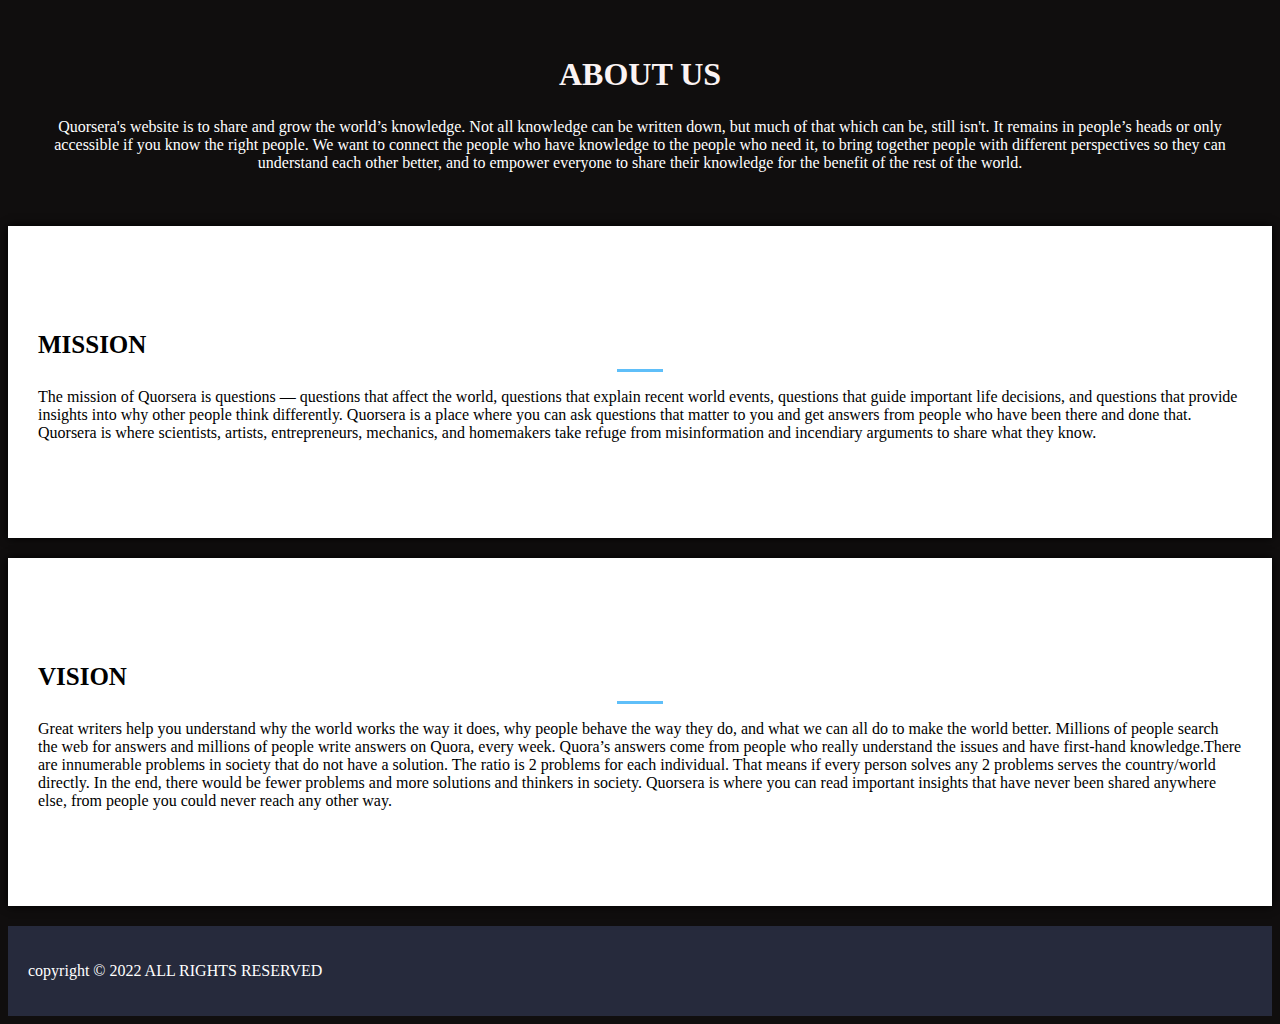
<file: aboutus.html>
<html>

<head>
    <link rel="stylesheet" href="aboutus.css">

    <body>
        <title>ABOUT US</title>
        <section id="about">
            <div class="about-1">
                <h1>ABOUT US</h1>
                <p>
                    Quorsera's website is to share and grow the world’s knowledge. Not all knowledge can be written down, but much of that which can be, still isn't. It remains in people’s heads or only accessible if you know the right people. We want to connect the people
                    who have knowledge to the people who need it, to bring together people with different perspectives so they can understand each other better, and to empower everyone to share their knowledge for the benefit of the rest of the world.
                </p>
            </div>
            <div id="about-2">
                <div class="content-box-lg">
                    <div class="cont1">
                        <div class="row">
                            <div class="col-md-4">
                                <div class="about-item text center">
                                    <i class="fa da-book"></i>
                                    <h3>MISSION</h3>
                                    <hr>
                                    <p>The mission of Quorsera is questions — questions that affect the world, questions that explain recent world events, questions that guide important life decisions, and questions that provide insights into why other people
                                        think differently. Quorsera is a place where you can ask questions that matter to you and get answers from people who have been there and done that. Quorsera is where scientists, artists, entrepreneurs, mechanics,
                                        and homemakers take refuge from misinformation and incendiary arguments to share what they know.</p>
                                </div>
                            </div>
                            <div class="col-md-4">
                                <div class="about-item text center">
                                    <i class="fa da-book"></i>
                                    <h3> VISION</h3>
                                    <hr>
                                    <p>Great writers help you understand why the world works the way it does, why people behave the way they do, and what we can all do to make the world better. Millions of people search the web for answers and millions of
                                        people write answers on Quora, every week. Quora’s answers come from people who really understand the issues and have first-hand knowledge.There are innumerable problems in society that do not have a solution. The
                                        ratio is 2 problems for each individual. That means if every person solves any 2 problems serves the country/world directly. In the end, there would be fewer problems and more solutions and thinkers in society.
                                        Quorsera is where you can read important insights that have never been shared anywhere else, from people you could never reach any other way.</p>
                                </div>
                            </div>
                        </div>
                    </div>
                </div>
            </div>
        </section>
        <footer class="text-center">
            <p>copyright &copy; 2022 ALL RIGHTS RESERVED</p>
        </footer>


    </body>
</head>

</html>
</file>
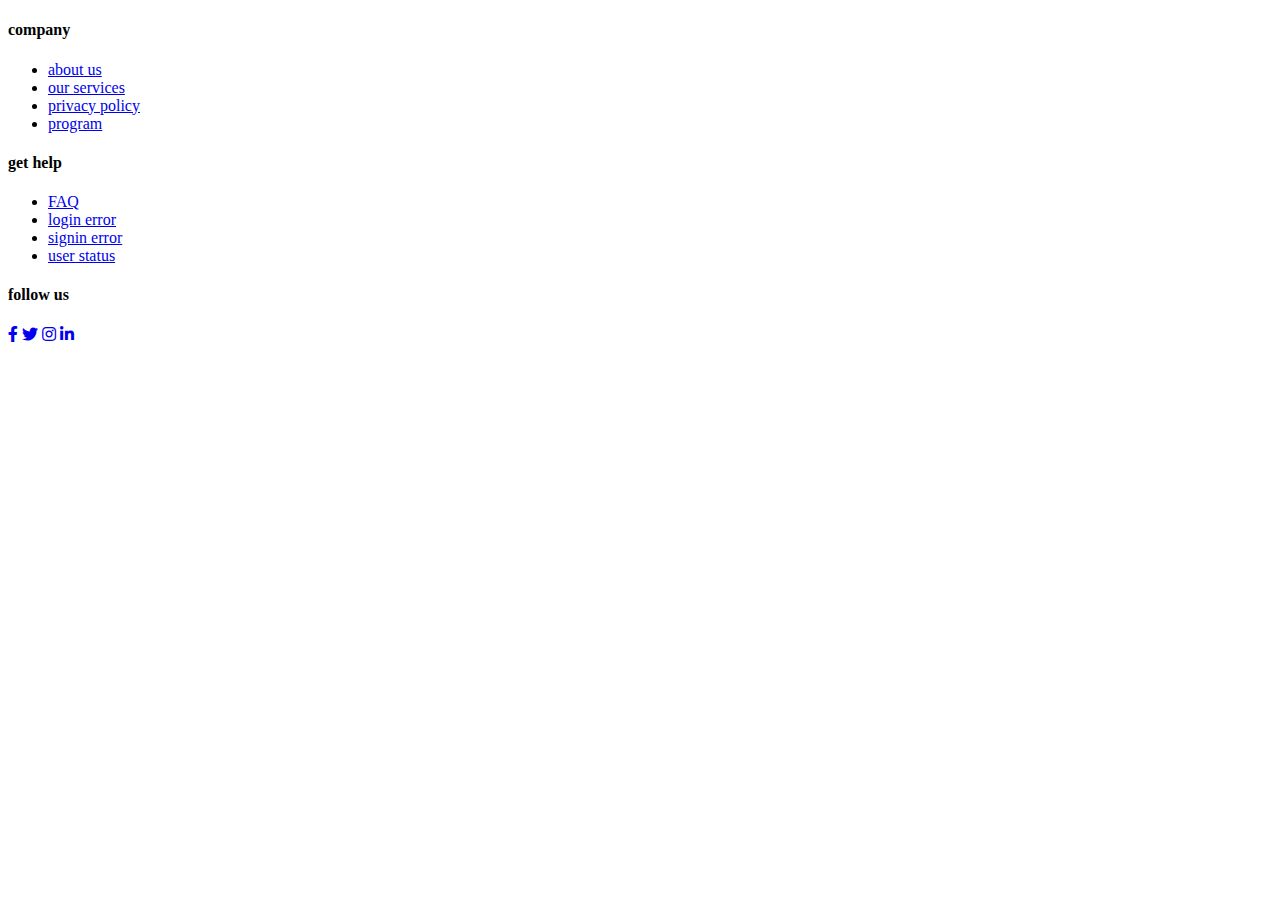
<file: footer.html>
<!DOCTYPE html>
<html lang="en">

<head>
    <title>Footer Design</title>
    <meta charset="utf-8">
    <meta name="viewport" content="width=device-width, initial-scale=1">

    <link rel="stylesheet" type="text/css" href="https://cdnjs.cloudflare.com/ajax/libs/font-awesome/5.15.1/css/all.min.css">
</head>

<body>


    </style>

    <footer class="footer">
        <div class="container">
            <div class="row">
                <div class="footer-col">
                    <h4>company</h4>
                    <ul>
                        <li><a href="#">about us</a></li>
                        <li><a href="#">our services</a></li>
                        <li><a href="#">privacy policy</a></li>
                        <li><a href="#"> program</a></li>
                    </ul>
                </div>
                <div class="footer-col">
                    <h4>get help</h4>
                    <ul>
                        <li><a href="#">FAQ</a></li>
                        <li><a href="#">login error</a></li>
                        <li><a href="#">signin error</a></li>
                        <li><a href="#">user status</a></li>

                    </ul>
                </div>

                <div class="footer-col">
                    <h4>follow us</h4>
                    <div class="social-links">
                        <a href="#"><i class="fab fa-facebook-f"></i></a>
                        <a href="#"><i class="fab fa-twitter"></i></a>
                        <a href="#"><i class="fab fa-instagram"></i></a>
                        <a href="#"><i class="fab fa-linkedin-in"></i></a>
                    </div>
                </div>
            </div>
        </div>
    </footer>

</body>

</html>
</file>
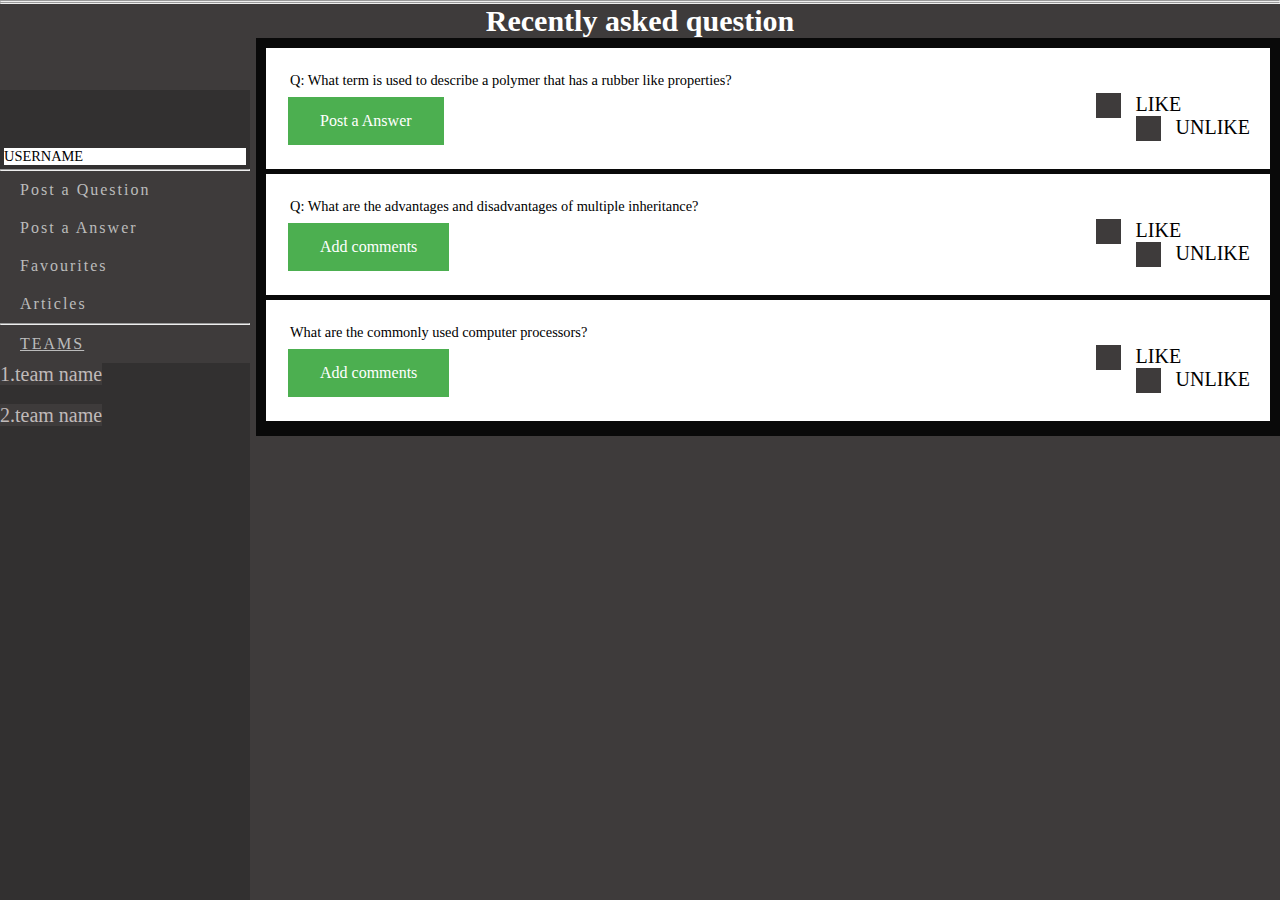
<file: page.html>
<!DOCTYPE html>
<html>

<head>
    <title>PAGE 2</title>
    <link rel="stylesheet" href="page.css">
    <href="https://cdnjs.cloudflare.com/ajax/libs/font-awesome/4.7.0/css/font-awesome.min.css">

        <body>
            <nav>


                <hr>
                <div class="sidebar">
                    <br>
                    <br>
                    <br>

                    <p>USERNAME</p>
                    <hr>
                    <a href="postaques.html">Post a Question</a>
                    <a href="postaanswer.html">Post a Answer</a>
                    <a href="">Favourites</a>
                    <a href="">Articles</a>
                    <hr>
                    <a href=""><u>TEAMS</a></u>
                    <p2>1.team name</p2><br>
                    <br>
                    <p3>2.team name</p3>
                </div>
            </nav>

            </div>
            <hr>
            </div>
            <h1>Recently asked question</h1>
            <article class="all-que">
                <article class="question">

                    <p>Q: What term is used to describe a polymer that has a rubber like properties?
                    </p>
                    <button OnClick="myOnClickFn()" class="button">Post a Answer</button>
                    <script>
                        function myOnClickFn() {
                            document.location.href = "postaanswer.html";
                        }
                    </script>



                    <label class="container">LIKE
        <input type="checkbox">
        <span class="checkmark"></span>
        <br>
        <label class="container">UNLIKE
          <input type="checkbox" >
          <span class="checkmark"></span>
    </article>
    <article class="question">
      
      <p>Q: What are the advantages and disadvantages of multiple inheritance?</p>
      <button class="button">Add comments</button>
      <label class="container">LIKE
        <input type="checkbox" >
        <span class="checkmark"></span>
        <br>
        <label class="container">UNLIKE
          <input type="checkbox" >
          <span class="checkmark"></span>
    </article>
    <article class="question">
      
      <p>What are the commonly used computer processors?
      </p>
      <button class="button">Add comments</button>
      <label class="container">LIKE
        <input type="checkbox" >
        <span class="checkmark"></span>
        <br>
        <label class="container">UNLIKE
          <input type="checkbox">
          <span class="checkmark"></span>
    </article>
  </article>

</body>
</head>
</html>
</file>
<file: aboutus.css>
{
    padding: 0;
    margin: 0;
}

body {
    background-color: rgb(16, 14, 14);
}

.about-1 {
    margin: 30px;
    padding: 5px;
}

.about-1 h1 {
    text-align: center;
    color: rgb(251, 243, 243);
    font-weight: bold;
}

.about-1 p {
    text-align: center;
    padding: 3px;
    color: #fff;
}

.about-item {
    margin-bottom: 20px;
    margin-top: 20px;
    background-color: white;
    padding: 80px 30px;
    box-shadow: 0 0 9px rgba(0, 0, 0.6);
}

.about-item i {
    font-size: 43px;
    margin: 0;
}

.about-item h3 {
    font-size: 25px;
    margin-bottom: 10px;
}

.about-item hr {
    width: 46px;
    height: 3px;
    background-color: #5fbff9;
    margin: 0 auto;
    border: none;
    text-align: center;
}

about-item:hover {
    background-color: #5fbff9;
}

.about-item:hover i,
.about-item:hover h3,
.about-item:hover p {
    color: rgb(125, 20, 20);
}

.about-item:hover hr {
    background-color: rgb(67, 8, 8);
}

.about-item:hover i {
    transform: translateY(-20px);
}

.about-item:hover i,
.about-item:hover h3,
.about-item:hover hr {
    transition: all 400ms ease-in-out;
}

footer {
    background: #262a3c;
    padding: 20px;
}

footer p {
    color: #fff;
}
</file>
<file: page.css>
* {
    margin: 0;
    padding: 0;
    box-sizing: border-box;
    font-family: poppins;
    background: #3e3b3b;
}

.logo {
    width: 100px;
    cursor: pointer;
    color: white;
    margin-left: 10px;
}

.logo1 {
    width: 80px;
    cursor: pointer;
    color: white;
    margin-left: 50px;
}

p {
    font-size: 20px;
    margin-left: 35px;
    color: white;
    cursor: pointer;
    margin-top: 10px;
}

body {
    margin: 0;
}

.sidebar {
    position: fixed;
    width: 250px;
    top: 90px;
    left: 0;
    bottom: 0;
    background: rgb(50, 48, 48);
    padding-top: 0.05px;
}

.sidebar h1 {
    display: block;
    padding: 10px 20px;
    color: #fff;
    text-decoration: none;
    font-family: "Rubik";
    letter-spacing: 2px;
    font-weight: 400;
    margin: 0;
    font-size: 25px;
    text-transform: uppercase;
}

.sidebar a {
    display: block;
    padding: 10px 20px;
    color: #bbb;
    text-decoration: none;
    font-family: "Rubik";
    letter-spacing: 2px;
}

.sidebar a:hover {
    color: #fff;
    margin-left: 20px;
    transition: 0.4s;
}

p2 {
    font-size: 20px;
    color: rgb(192, 186, 186);
    text-align: center;
    cursor: pointer;
    justify-content: center;
    justify-items: center;
}

p3 {
    font-size: 20px;
    color: rgb(192, 186, 186);
    text-align: center;
    cursor: pointer;
    justify-content: center;
    justify-items: center;
}

h1 {
    font-size: 30px;
    color: white;
    justify-content: center;
    text-align: center;
}

.all-que {
    width: 80%;
    float: right;
    margin-top: 50px;
    margin: 0;
    padding: 5px;
    background-color: rgb(9, 9, 9);
}

.all-que .question {
    margin: 5px;
    padding: 20px;
    background-color: #fff;
}

p {
    margin: 4px;
    font-size: 90%;
    color: black;
    background-color: #fff;
}

.button {
    background-color: #4CAF50;
    /* Green */
    border: none;
    color: white;
    padding: 15px 32px;
    text-align: center;
    text-decoration: none;
    display: inline-block;
    font-size: 16px;
    margin: 4px 2px;
    cursor: pointer;
}

.container {
    display: block;
    position: relative;
    padding-left: 40px;
    margin-bottom: 20px;
    cursor: pointer;
    font-size: 20px;
    -webkit-user-select: none;
    -moz-user-select: none;
    -ms-user-select: none;
    user-select: none;
    float: right;
    background-color: #fff;
}


/* Hide the browser's default checkbox */

.container input {
    position: absolute;
    opacity: 0;
    cursor: pointer;
    height: 0;
    width: 0;
}


/* Create a custom checkbox */

.checkmark {
    position: absolute;
    top: 0;
    left: 0;
    height: 25px;
    width: 25px;
}


/* On mouse-over, add a grey background color */

.container:hover input~.checkmark {
    background-color: #ccc;
}


/* When the checkbox is checked, add a blue background */

.container input:checked~.checkmark {
    background-color: #2196F3;
}


/* Create the checkmark/indicator (hidden when not checked) */

.checkmark:after {
    content: "";
    position: absolute;
    display: none;
}


/* Show the checkmark when checked */

.container input:checked~.checkmark:after {
    display: block;
}


/* Style the checkmark/indicator */

.container .checkmark:after {
    left: 9px;
    top: 5px;
    width: 5px;
    height: 10px;
    border: solid white;
    border-width: 0 3px 3px 0;
    -webkit-transform: rotate(45deg);
    -ms-transform: rotate(45deg);
    transform: rotate(45deg);
}
</file>
